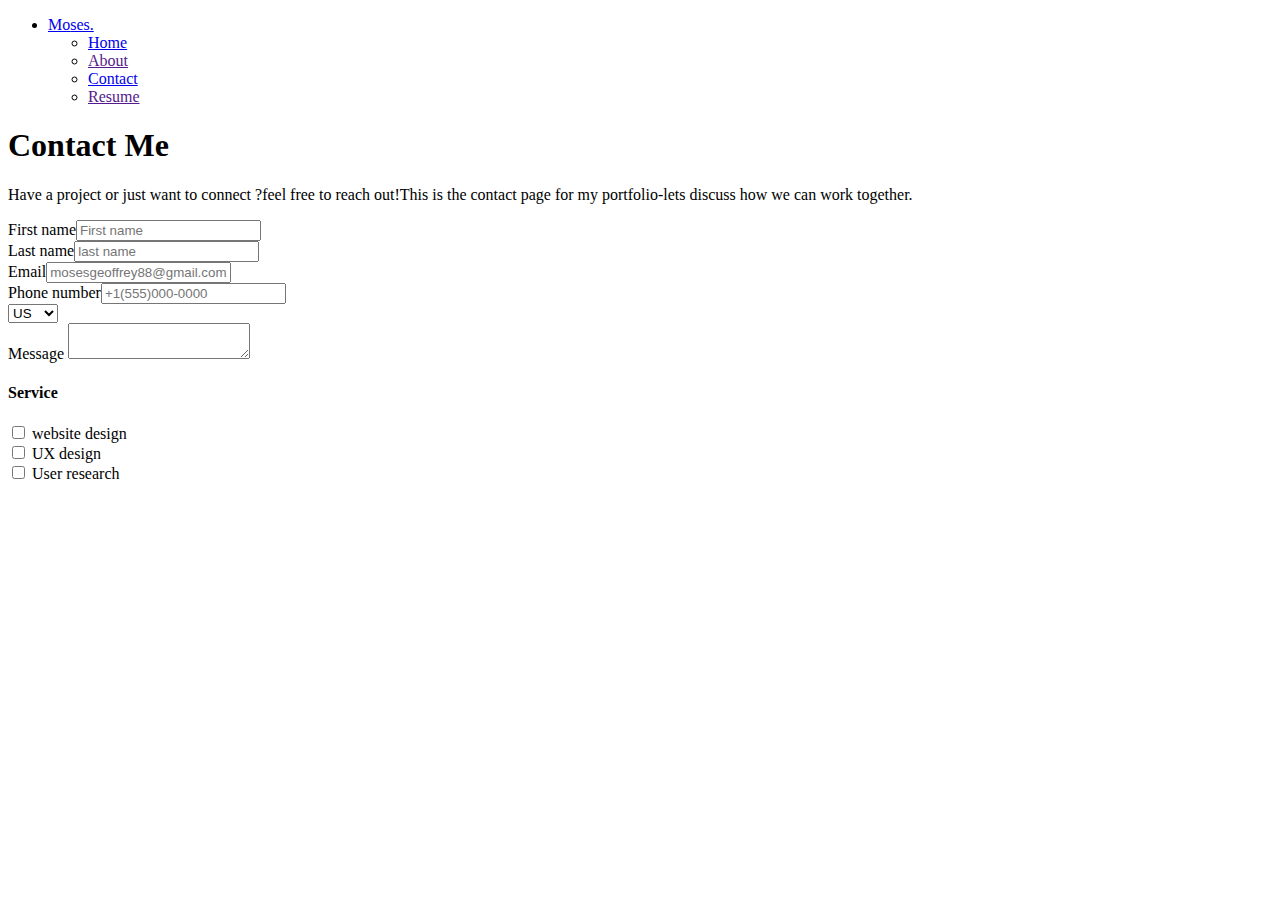
<file: contact.html>
<!DOCTYPE html>
<html lang="en">
<head>
    <meta charset="UTF-8">
    <meta name="viewport" content="width=device-width, initial-scale=1.0">
    <title>Document</title>
</head>
<body id="contact">
    <header>
        <nav>
            <ul>
                <li><a href="Index.html" id="logo">Mo<span>ses.</span></a></li>
                <ul>
                    <li><a href="index.html">Home</a></li>
                    <li><a href="">About</a></li>
                    <li><a href="contact.html">Contact</a></li>
                    <li><a href="" id="resume">Resume</a></li>
                </ul>
            </ul>
        </nav>
    </header>
    <main>
        <h1>Contact Me</h1>
        <p>Have a project or just want to connect ?feel free to reach out!This is the contact page for my
            portfolio-lets discuss how we can work together.</p>
    </main>
      <div id="form-container">
       <form action="">
        <div id="">
            <div>
            <label for="name">First name<input type="name" placeholder="First name"></label>
             </div>
             <div>
                <label for="name">Last name<input type="name" placeholder="last name"></label>
            </div>
        </div>
        <label for="email">Email<input type="email" placeholder="mosesgeoffrey88@gmail.com"></label>
         <div>
         <label for="phone">Phone number<input type="phone"placeholder="+1(555)000-0000"></label>
         </div>
         <div>
            <select name="" id="">
                <option value="US">US</option>US
                <option value="Uk">UK</option>UK
                <option value="UAE">UAE</option>UAE
            </select>
         </div>
        <div>
        <label for="messeage">
            Message
        </label>
        <textarea name="" id=""></textarea>

        </div>
       </form>

       <div>
        <h4>Service</h4>
        <div>
        <div>
         <input type="checkbox" name="" id="website">
         <label for="website">website design</label>
        </div>
        <div>
            <input type="checkbox" name="" id="ux-design">
            <label for="ux-design">UX design</label>
        </div>
        <div>
            <input type="checkbox" name="" id="User-research">
            <label for="user-research">User research</label>
        </div>
        </div>
       </div>

      </div>
</body>
</html>
</file>
